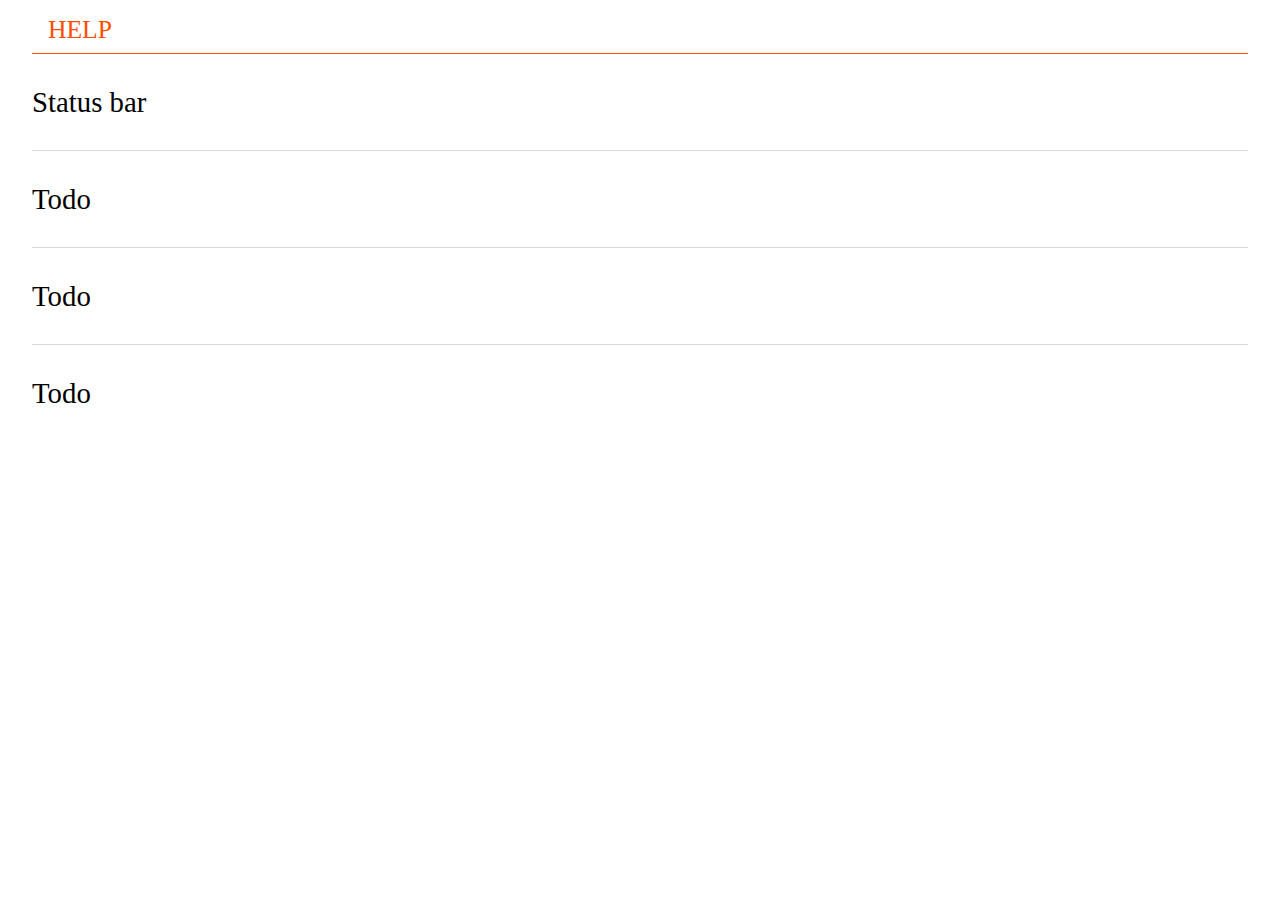
<file: index.html>
<!DOCTYPE html>
<html>
  <head>
    <meta charset="utf-8" />
    <title>Gaia - Guided tour</title>
    <link rel="stylesheet" type="text/css" href="style/lists.css">
    <link rel="prefetch" type="application/l10n" href="locales/index.ini" />
    <meta name="viewport" content="width=device-width">
  </head>
  <body>
    <section data-type="list">
      <header data-l10n-id="help"></header>
      <ul>
        <li>
          <a href="statusbar.html"><p data-l10n-id="statusbar"></p></a>
        </li>
        <li>
          <a href="#"><p>Todo</p></a>
        </li>
        <li>
          <a href="#"><p>Todo</p></a>
        </li>
        <li>
          <a href="#"><p>Todo</p></a>
        </li>
      </ul>
    </section>
    <script type="text/javascript" src="lib/l10n.js"></script>
  </body>
</html>
</file>
<file: style/lists.css>
/* ----------------------------------
 * Lists
 * ---------------------------------- */

[data-type="list"] {
  font-weight: 400;
  padding: 0 1.5rem;
}

[data-type="list"] ul {
  list-style: none;
  margin: 0;
  padding: 0;
  overflow: hidden;
}

[data-type="list"] strong {
  font-weight: 500;
}

/* Title divisors */
[data-type="list"] header {
  border-bottom: 0.1rem solid #ff4E00;
  padding: 0.5rem 1rem;
  margin: 0;
  font-size: 1.6rem;
  line-height: 1.8rem;
  font-weight: normal;
  color: #ff4E00;
  text-transform: uppercase;
}

/* List items */
[data-type="list"] li {
  width: 100%;
  height: 6rem;
  -moz-box-sizing: border-box;
  transition: transform 0.3s ease, padding 0.3s ease;
  border-bottom: solid 0.1rem #dbd9d9;
  color: #000;
  margin: 0;
  display: block;
  position: relative;
  z-index: 1;
}

[data-type="list"] li:last-child {
  border: none;
}

/* Pressed State */
[data-type="list"] li > a {
  text-decoration: none;
  color: #000;
  display: block;
  height: 6rem;
  position: relative;
  border: none;
  outline: none;
}

[data-type="list"] li > a:after {
  content: "";
  background-color: #b1f1ff;
  opacity: 0;
  pointer-events: none;
  position: absolute;
  left: 0;
  top: 0;
  right: 0;
  bottom: 0;
  z-index: 0;
}

[data-type="list"] li > a:active:after {
  opacity: 0.6;
  /* Only transition on 'press', not on 'release' */
  transition: opacity 0.2s ease;
}

/* Disabled */
[data-type="list"] li[aria-disabled="true"]:after {
  content: "";
  background-color: #e6e6e6;
  opacity: 0.7;
  position: absolute;
  left: 0;
  top: 0;
  right: 0;
  bottom: 0;
}

[data-type="list"] li[aria-disabled="true"] {
  pointer-events: none;
}

/* Graphic content */
[data-type="list"] aside {
  float: left;
  margin: 0 0.5rem 0 0;
  height: 100%;
  position: relative;
  z-index: 2;
}

[data-type="list"] li > a aside,
[data-type="list"] li > a aside.icon {
  background-color: transparent;
  z-index: -1;
}

[data-type="list"] aside.pack-end {
  float: right;
  margin: 0 0 0 0.5rem;
  text-align: right;
}

[data-type="list"] aside.icon {
  width: 3rem;
  height: 6rem;
  background: #fff no-repeat left center / 100% auto;
  font: 0/0 a;
  display: block;
  overflow: hidden;
}

[data-type="list"] aside img {
  display: block;
  overflow: hidden;
  width: 6rem;
  height: 6rem;
  background: transparent center center / cover;
  position: relative;
  z-index: 1;
}

/* Text content */
[data-type="list"] li p {
  white-space: nowrap;
  overflow: hidden;
  text-overflow: ellipsis;
  border: none;
  display: block;
  margin: 0;
  color: #5b5b5b;
  font-size: 1.5rem;
  line-height: 2rem;
}

[data-type="list"] li p:first-of-type {
  font-size: 1.8rem;
  line-height: 2.2rem;
  color: #000;
  padding: 1rem 0 0;
}

[data-type="list"] li p:only-child,
[data-type="list"] li p:first-of-type:last-of-type {
  line-height: 4rem;
}

[data-type="list"] li p em {
  font-size: 1.5rem;
  font-style: normal;
}

[data-type="list"] li p time {
  margin-right: 0.3rem;
  text-transform: uppercase;
}

/* Checkable content */
[data-type="list"] li > label {
  pointer-events: none;
  position: absolute;
  top: -0.1rem;
  bottom: 0;
  right: 0;
  left: -4rem;
  z-index: 1;
  width: auto;
  height: auto;
  border-top: solid 0.1rem #dbd9d9;
}

[data-type="list"] li > label input + span {
  left: 0;
  margin-left: 0;
}

/* Edit mode */
[data-type="list"] [data-type="edit"] li {
  transform: translateX(4rem);
  padding-left: 0;
}

[data-type="list"] [data-type="edit"] li > label {
  pointer-events: auto;
}

[data-type="list"] [data-type="edit"] li > a:active:after {
  display: none;
}
</file>
